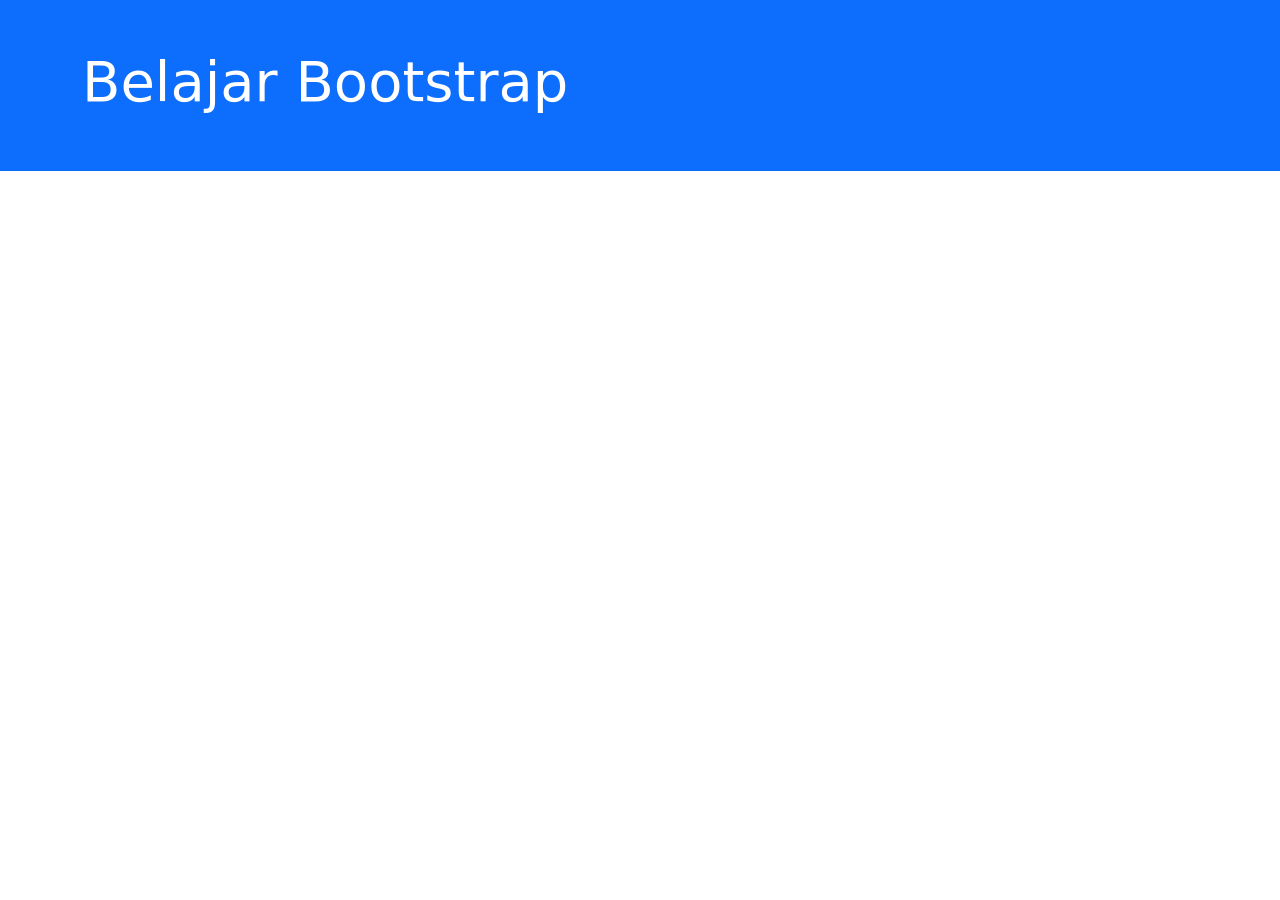
<file: belajarBootsrap[.html>
<!DOCTYPE html>
<html lang="en">
<head>
    <meta charset="UTF-8">
    <meta name="viewport" content="width=device-width, initial-scale=1.0">
    <title>Document</title>

    <!--  Include css bootstrap -->
    <link href="https://cdn.jsdelivr.net/npm/bootstrap@5.3.8/dist/css/bootstrap.min.css" rel="stylesheet" integrity="sha384-sRIl4kxILFvY47J16cr9ZwB07vP4J8+LH7qKQnuqkuIAvNWLzeN8tE5YBujZqJLB" crossorigin="anonymous">
</head>

<body>
  <header class="bg-primary py-5">
    <div class="container">
        <h1 class="display-4 text-white">Belajar Bootstrap</h1>
    </div>
  </header>  

<!--  Include js bootstrap -->
<script src="https://cdn.jsdelivr.net/npm/bootstrap@5.3.8/dist/js/bootstrap.bundle.min.js" integrity="sha384-FKyoEForCGlyvwx9Hj09JcYn3nv7wiPVlz7YYwJrWVcXK/BmnVDxM+D2scQbITxI" crossorigin="anonymous"></script>

</body>
</html>
</file>
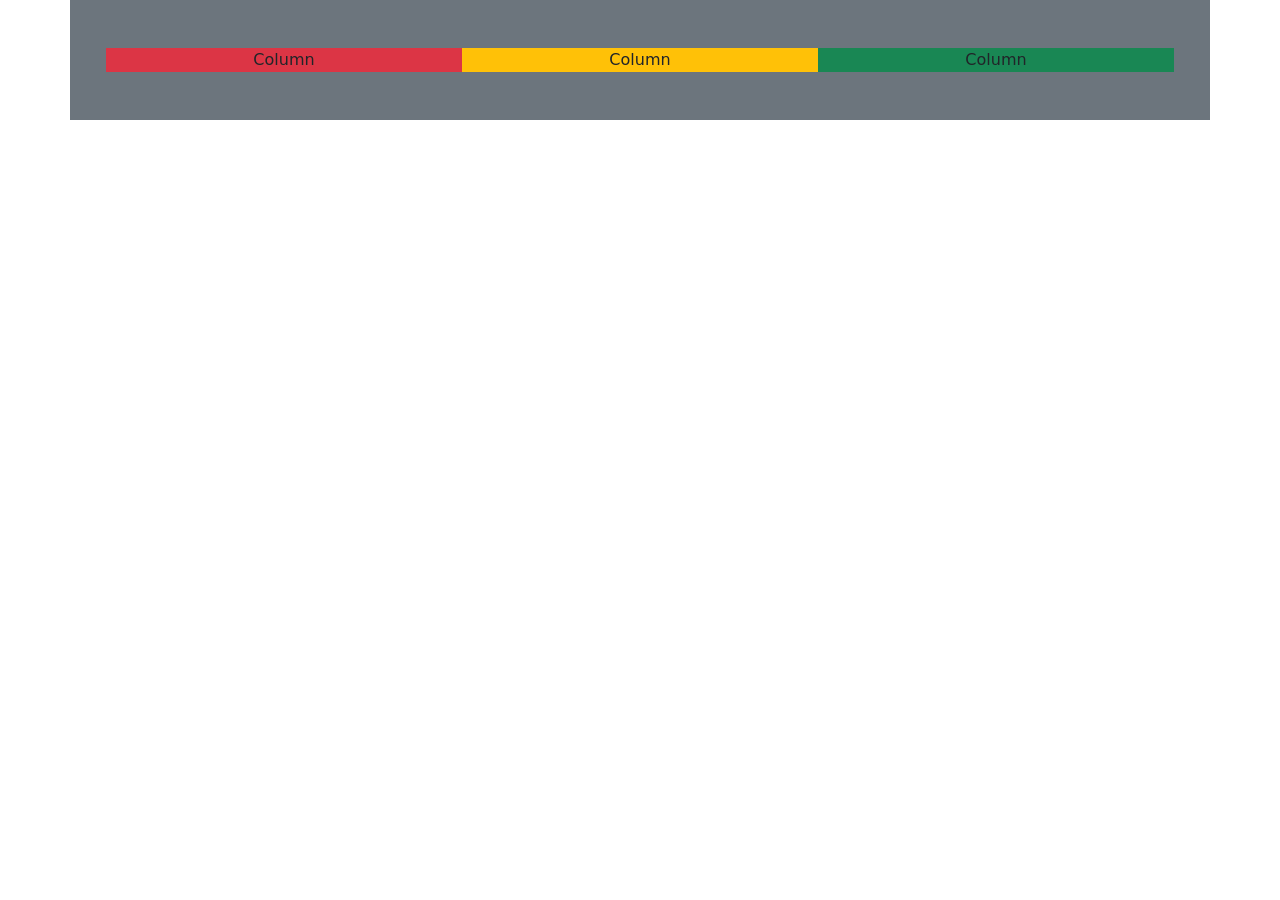
<file: belajarGrid.html>
<!DOCTYPE html>
<html lang="en">
<head>
    <meta charset="UTF-8">
    <meta name="viewport" content="width=device-width, initial-scale=1.0">
    <title>Document</title>

    <!--  Include css bootstrap -->
    <link href="https://cdn.jsdelivr.net/npm/bootstrap@5.3.8/dist/css/bootstrap.min.css" rel="stylesheet" integrity="sha384-sRIl4kxILFvY47J16cr9ZwB07vP4J8+LH7qKQnuqkuIAvNWLzeN8tE5YBujZqJLB" crossorigin="anonymous">
</head>

<body>
    <div class="container text-center bg-secondary p-5">
        <div class="row">
            <div class="col bg-danger">
                Column
            </div>
            <div class="col bg-warning">
                Column
        </div>
        <div class="col bg-success">
                Column
            </div>
    </div>
    
</body>
<!--  Include js bootstrap -->
<script src="https://cdn.jsdelivr.net/npm/bootstrap@5.3.8/dist/js/bootstrap.bundle.min.js" integrity="sha384-FKyoEForCGlyvwx9Hj09JcYn3nv7wiPVlz7YYwJrWVcXK/BmnVDxM+D2scQbITxI" crossorigin="anonymous"></script>
</html>
</file>
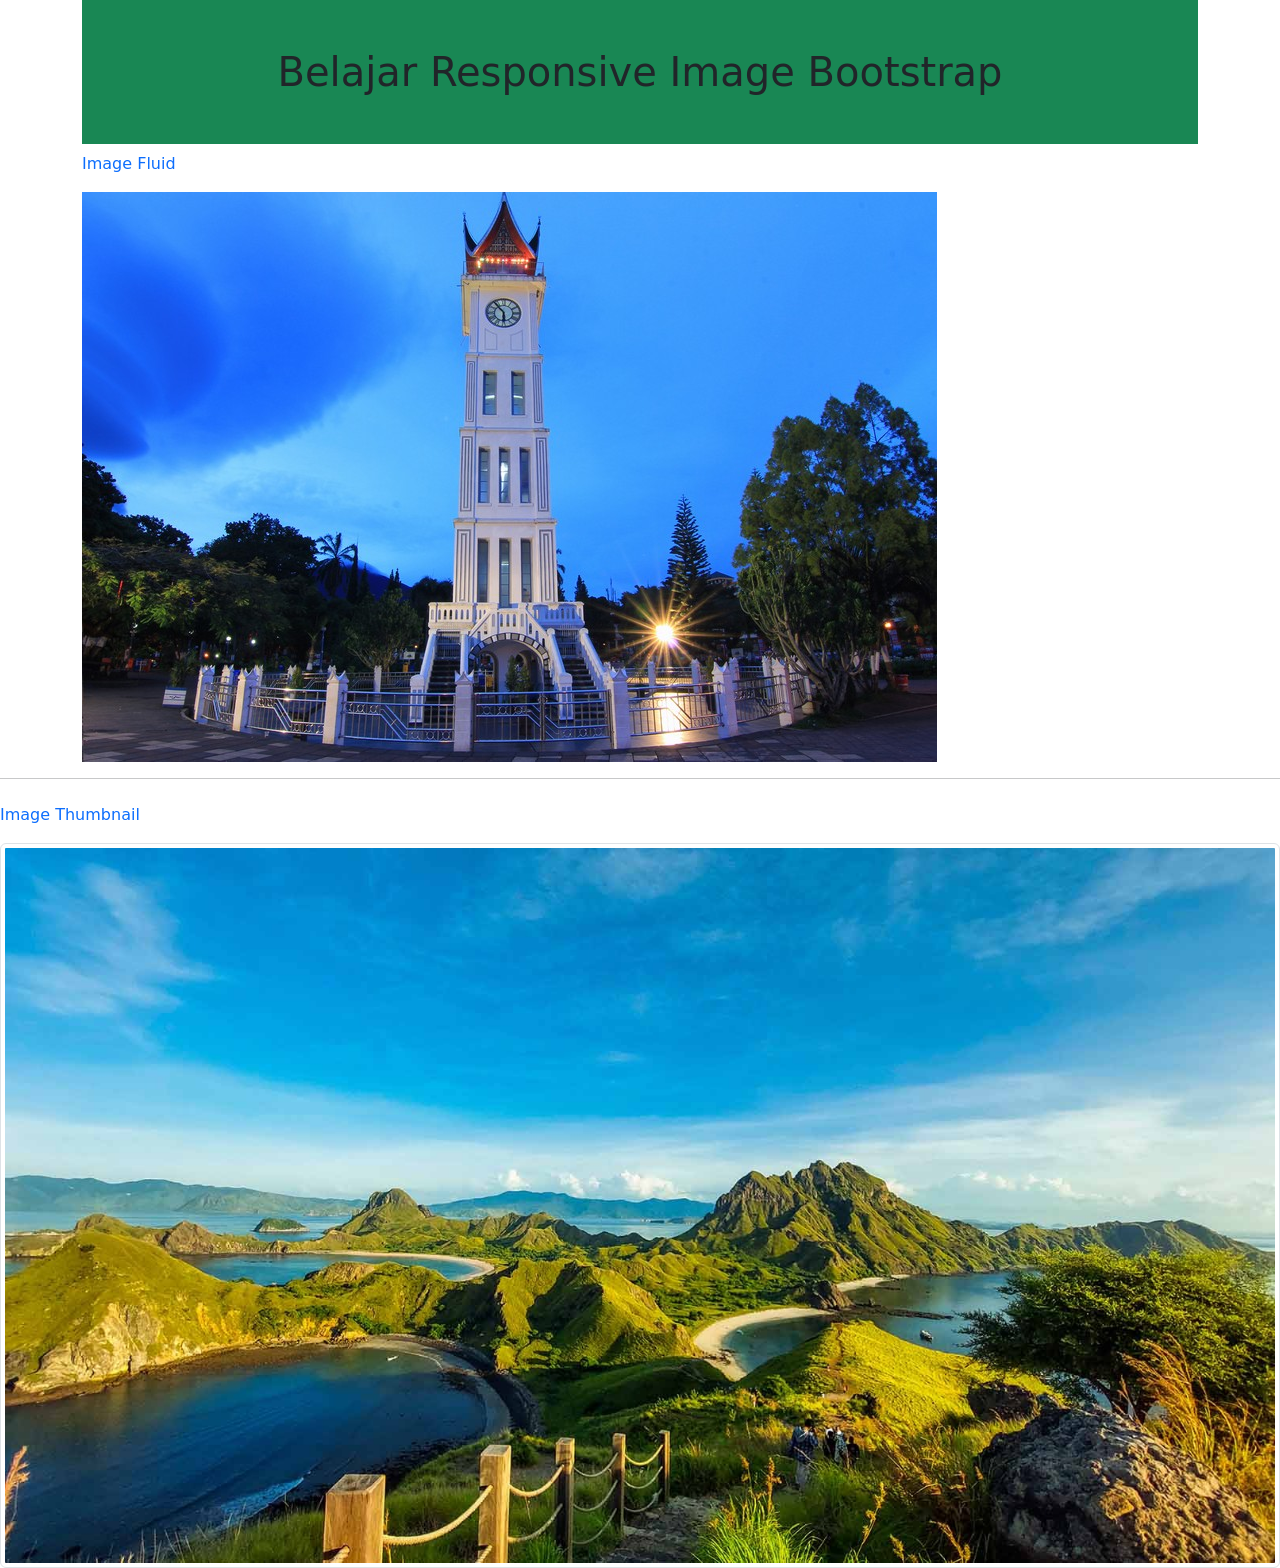
<file: responsiveImage.html>
<!DOCTYPE html>
<html lang="en">
<head>
    <meta charset="UTF-8">
    <meta name="viewport" content="width=device-width, initial-scale=1.0">
    <title>Document</title>

    <!--  Include css bootstrap -->
    <link href="https://cdn.jsdelivr.net/npm/bootstrap@5.3.8/dist/css/bootstrap.min.css" rel="stylesheet" integrity="sha384-sRIl4kxILFvY47J16cr9ZwB07vP4J8+LH7qKQnuqkuIAvNWLzeN8tE5YBujZqJLB" crossorigin="anonymous">
</head>

<body>
    <div class="container">
        <h1 class="text-center bg-success p-5">Belajar Responsive Image Bootstrap</h1>
        <p class="text-primary">Image Fluid</p>
        <!-- Silahkan sesuaikan fotonya dengan foto yang kamu punya-->
         <img src="jamgadang.jpg" class="img-fluid" alt="Jam Gadang">
    </div>
    <hr>
    <div class="mt-4">
        <p class="text-primary">Image Thumbnail</p>
        <img src="wisata.jpg" class="img-thumbnail rounded" alt="Wisata">
    </div>
    
</body>

<!--  Include js bootstrap -->
<script src="https://cdn.jsdelivr.net/npm/bootstrap@5.3.8/dist/js/bootstrap.bundle.min.js" integrity="sha384-FKyoEForCGlyvwx9Hj09JcYn3nv7wiPVlz7YYwJrWVcXK/BmnVDxM+D2scQbITxI" crossorigin="anonymous"></script>
</html>
</file>
